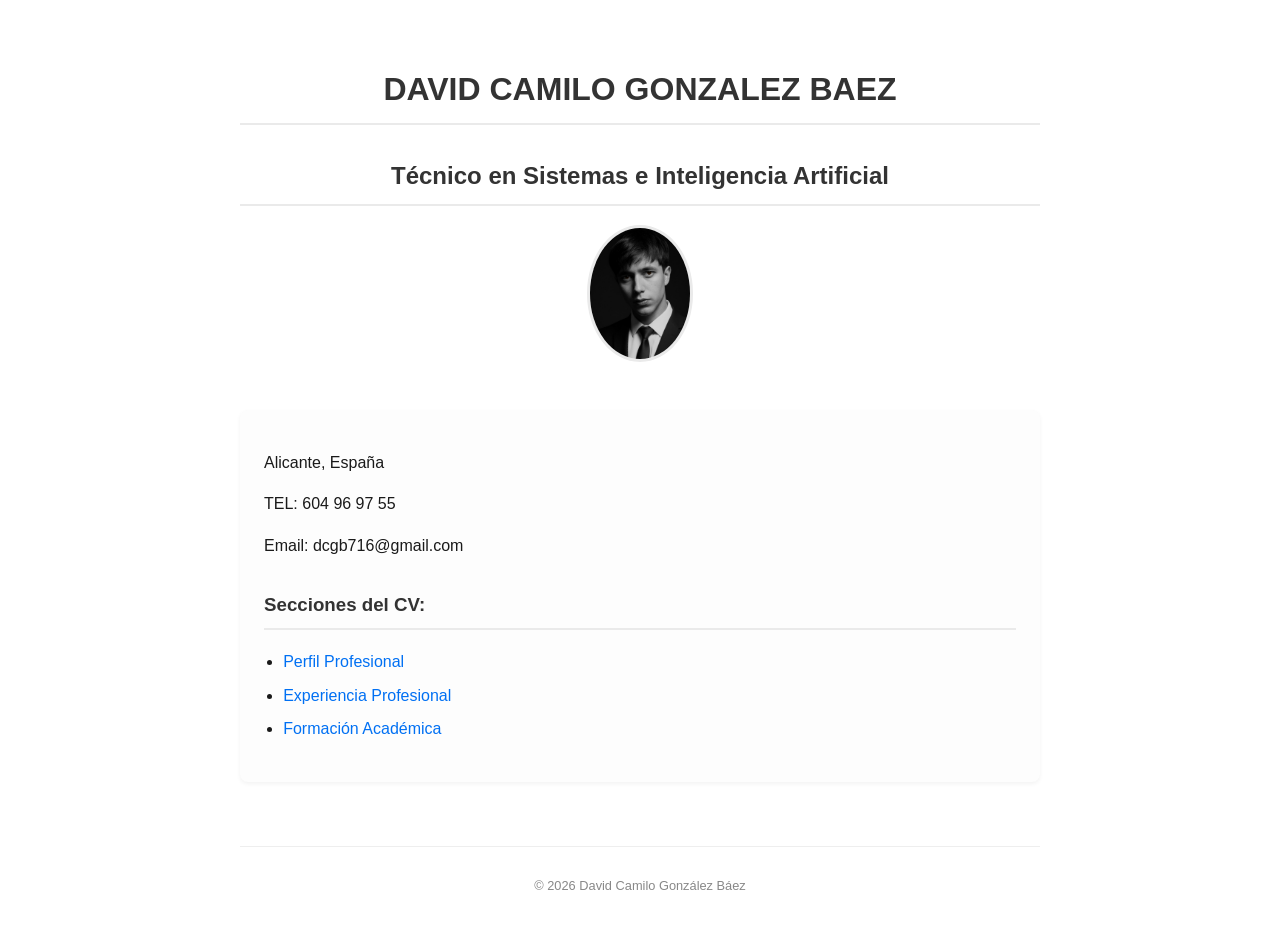
<file: index.html>
<!DOCTYPE html>
<html lang="en">

<head>
    <meta charset="UTF-8">
    <meta name="viewport" content="width=device-width, initial-scale=1.0">
    <title>CV - DAVID CAMILO GONZALEZ BAEZ</title>
    <link rel="stylesheet" href="style.css">
</head>

<body>
    <!-- Cabecera con información principal -->
    <div id="header">
        <h1>DAVID CAMILO GONZALEZ BAEZ</h1>
        <h2>Técnico en Sistemas e Inteligencia Artificial</h2>
        <img src="david.jpeg" width="100" alt="FOTO DAVID">
    </div>

    <!-- Contenido de contacto y navegación -->
    <div id="main-content">
        <div class="info-contacto">
            <p>Alicante, España</p>
            <p>TEL: 604 96 97 55</p>
            <p>Email: dcgb716@gmail.com</p>
        </div>

        <div id="menu-navegacion">
            <h3>Secciones del CV:</h3>
            <ul>
                <li><a href="perfil.html">Perfil Profesional</a></li>
                <li><a href="experiencia.html">Experiencia Profesional</a></li>
                <li><a href="formacion.html">Formación Académica</a></li>
            </ul>
        </div>
    </div>

    <!-- Pie de página sencillo -->
    <div id="footer">
        <p>© 2026 David Camilo González Báez</p>
    </div>
</body>

</html>
</file>
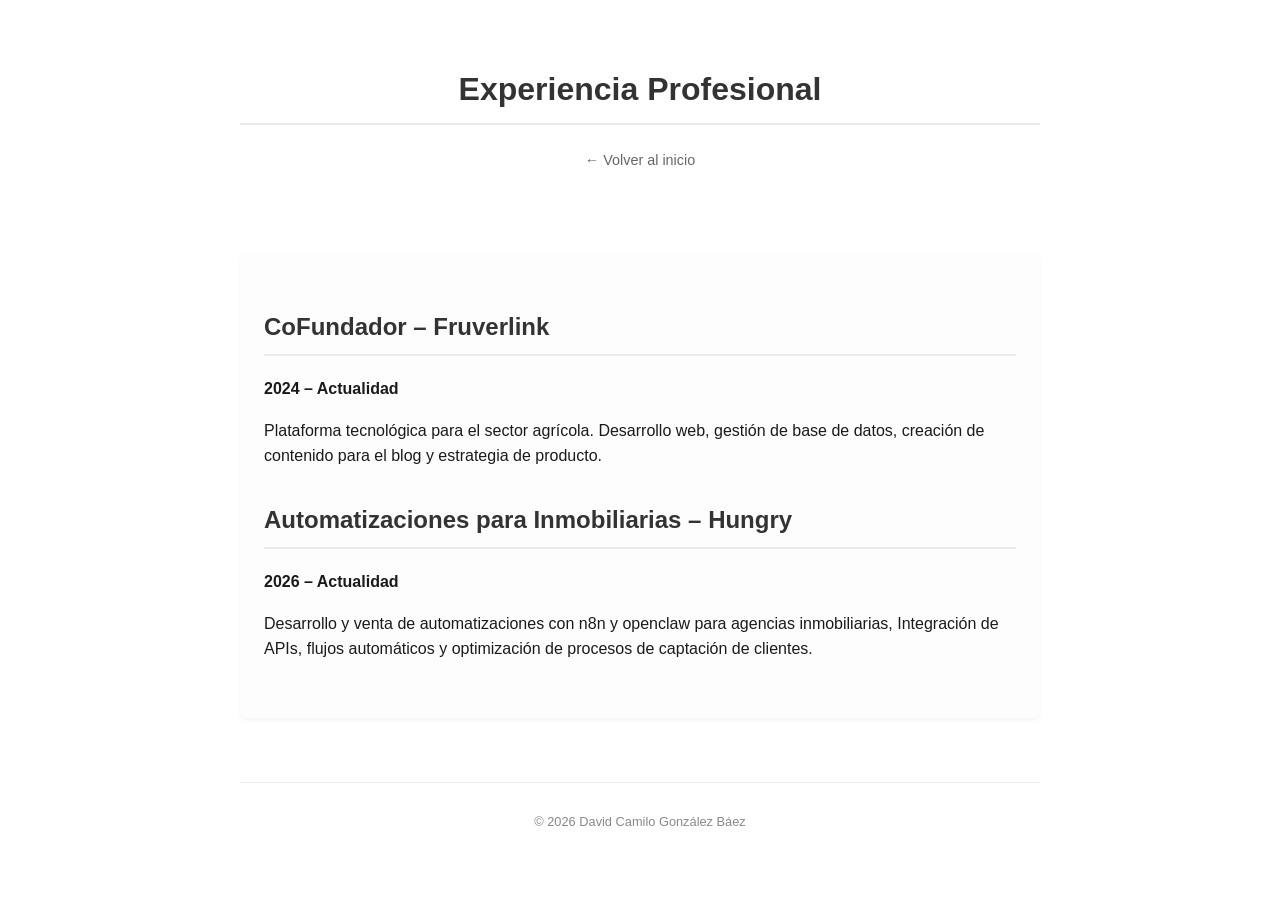
<file: experiencia.html>
<!DOCTYPE html>
<html lang="es">

<head>
    <meta charset="UTF-8">
    <title>Experiencia - David Camilo González</title>
    <link rel="stylesheet" href="style.css">
</head>

<body>
    <!-- Cabecera de la sección -->
    <div id="header">
        <h1>Experiencia Profesional</h1>
        <a href="index.html" class="back-link">← Volver al inicio</a>
    </div>

    <!-- Bloque principal con las experiencias -->
    <div id="main-content">
        <div class="puesto-trabajo">
            <h2>CoFundador – Fruverlink</h2>
            <p><strong>2024 – Actualidad</strong></p>
            <p>Plataforma tecnológica para el sector agrícola. Desarrollo web, gestión de
                base de datos, creación de contenido para el blog y estrategia de producto.</p>
        </div>

        <div class="puesto-trabajo">
            <h2>Automatizaciones para Inmobiliarias – Hungry</h2>
            <p><strong>2026 – Actualidad</strong></p>
            <p>Desarrollo y venta de automatizaciones con n8n y openclaw para agencias inmobiliarias,
                Integración de APIs, flujos automáticos y
                optimización de procesos de captación de clientes.</p>
        </div>
    </div>

    <!-- Pie de página -->
    <div id="footer">
        <p>© 2026 David Camilo González Báez</p>
    </div>
</body>

</html>
</file>
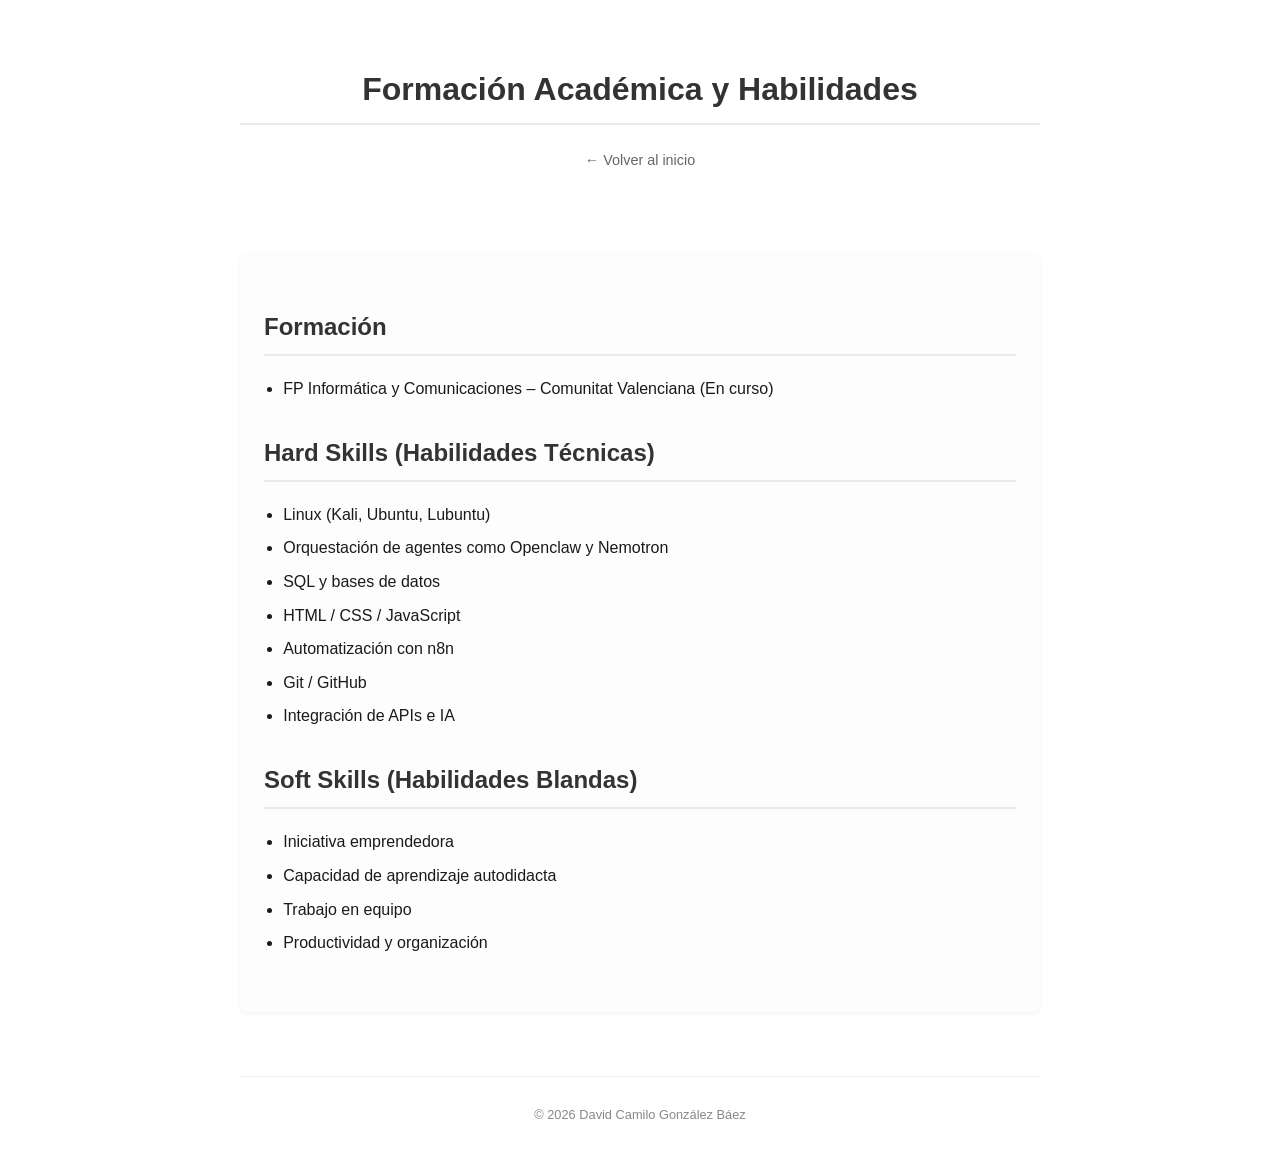
<file: formacion.html>
<!DOCTYPE html>
<html lang="en">

<head>
    <meta charset="UTF-8">
    <meta name="viewport" content="width=device-width, initial-scale=1.0">
    <title>FORMACION ACADEMICA</title>
    <link rel="stylesheet" href="style.css">
</head>

<body>
    <!-- Cabecera de la sección -->
    <div id="header">
        <h1>Formación Académica y Habilidades</h1>
        <a href="index.html" class="back-link">← Volver al inicio</a>
    </div>

    <!-- Contenido principal con formación y habilidades -->
    <div id="main-content">
        <div class="seccion-formacion">
            <h2>Formación</h2>
            <ul>
                <li>FP Informática y Comunicaciones – Comunitat Valenciana (En curso)</li>
            </ul>
        </div>

        <div class="seccion-habilidades">
            <h2>Hard Skills (Habilidades Técnicas)</h2>
            <ul>
                <li>Linux (Kali, Ubuntu, Lubuntu)</li>
                <li>Orquestación de agentes como Openclaw y Nemotron</li>
                <li>SQL y bases de datos</li>
                <li>HTML / CSS / JavaScript</li>
                <li>Automatización con n8n</li>
                <li>Git / GitHub</li>
                <li>Integración de APIs e IA</li>
            </ul>
        </div>

        <div class="seccion-habilidades">
            <h2>Soft Skills (Habilidades Blandas)</h2>
            <ul>
                <li>Iniciativa emprendedora</li>
                <li>Capacidad de aprendizaje autodidacta</li>
                <li>Trabajo en equipo</li>
                <li>Productividad y organización</li>
            </ul>
        </div>
    </div>

    <!-- Pie de página -->
    <div id="footer">
        <p>© 2026 David Camilo González Báez</p>
    </div>
</body>

</html>
</file>
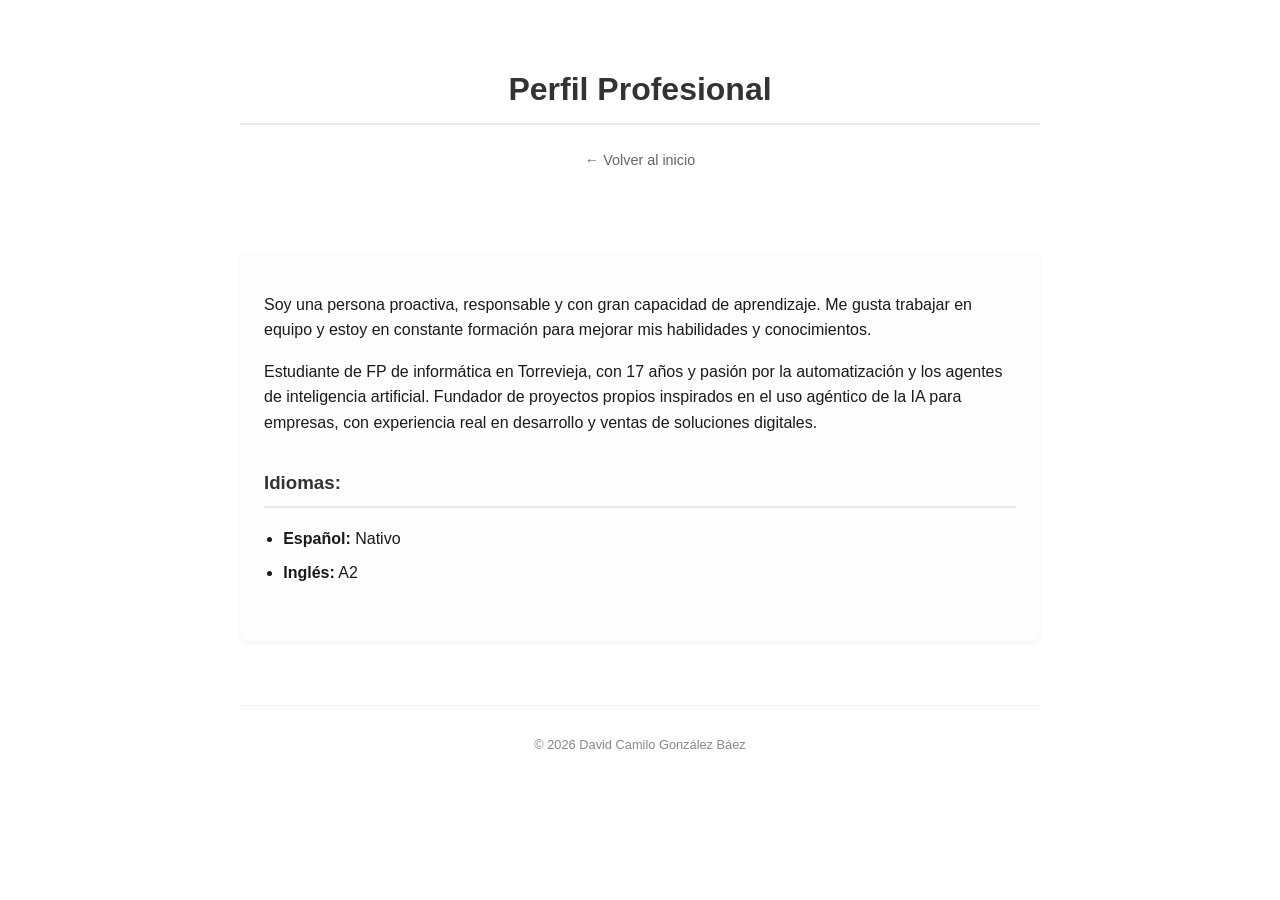
<file: perfil.html>
<!DOCTYPE html>
<html lang="en">

<head>
    <meta charset="UTF-8">
    <meta name="viewport" content="width=device-width, initial-scale=1.0">
    <title>PERFIL</title>
    <link rel="stylesheet" href="style.css">
</head>

<body>
    <!-- Cabecera del perfil -->
    <div id="header">
        <h1>Perfil Profesional</h1>
        <a href="index.html" class="back-link">← Volver al inicio</a>
    </div>

    <!-- Contenido descriptivo del perfil -->
    <div id="main-content">
        <div class="sobre-mi">
            <p>Soy una persona proactiva, responsable y con gran
                capacidad de aprendizaje. Me gusta trabajar en equipo y estoy en constante formación para mejorar mis
                habilidades y conocimientos.</p>
            <p>Estudiante de FP de informática en Torrevieja, con 17 años y pasión por la automatización y los agentes de
                inteligencia artificial. Fundador de proyectos propios inspirados en el uso agéntico de la IA para empresas,
                con experiencia real en desarrollo y ventas de soluciones digitales.</p>
        </div>

        <div class="idiomas">
            <h3>Idiomas:</h3>
            <ul>
                <li><strong>Español:</strong> Nativo</li>
                <li><strong>Inglés:</strong> A2</li>
            </ul>
        </div>
    </div>

    <!-- Pie de página -->
    <div id="footer">
        <p>© 2026 David Camilo González Báez</p>
    </div>
</body>

</html>
</file>
<file: style.css>
:root {
    --bg-color: #ffffff;
    --text-color: #1a1a1a;
    --accent-color: #333333;
    --link-color: #0070f3;
    --font-family: 'Inter', -apple-system, BlinkMacSystemFont, 'Segoe UI', Roboto, sans-serif;
}

body {
    background-color: var(--bg-color);
    color: var(--text-color);
    font-family: var(--font-family);
    line-height: 1.6;
    margin: 0;
    padding: 2rem;
    max-width: 800px;
    margin-left: auto;
    margin-right: auto;
}

h1, h2, h3 {
    color: var(--accent-color);
    border-bottom: 2px solid #eaeaea;
    padding-bottom: 0.5rem;
    margin-top: 2rem;
}

a {
    color: var(--link-color);
    text-decoration: none;
    transition: opacity 0.2s;
}

a:hover {
    opacity: 0.7;
    text-decoration: underline;
}

ul {
    padding-left: 1.2rem;
}

li {
    margin-bottom: 0.5rem;
}

img {
    max-width: 150px;
    border-radius: 50%;
    display: block;
    margin: 1rem 0;
    border: 3px solid #eaeaea;
}

.back-link {
    display: inline-block;
    margin-bottom: 2rem;
    font-size: 0.9rem;
    color: #666;
}

/* Estilos de estructura humana */
#header {
    text-align: center;
    margin-bottom: 3rem;
}

#header img {
    margin: 1rem auto;
}

#main-content {
    background: #fdfdfd;
    padding: 1.5rem;
    border-radius: 8px;
    box-shadow: 0 2px 4px rgba(0,0,0,0.05);
}

#footer {
    margin-top: 4rem;
    text-align: center;
    font-size: 0.8rem;
    color: #888;
    border-top: 1px solid #eee;
    padding-top: 1rem;
}

.puesto-trabajo, .seccion-formacion, .seccion-habilidades, .sobre-mi, .idiomas {
    margin-bottom: 2rem;
}
</file>
